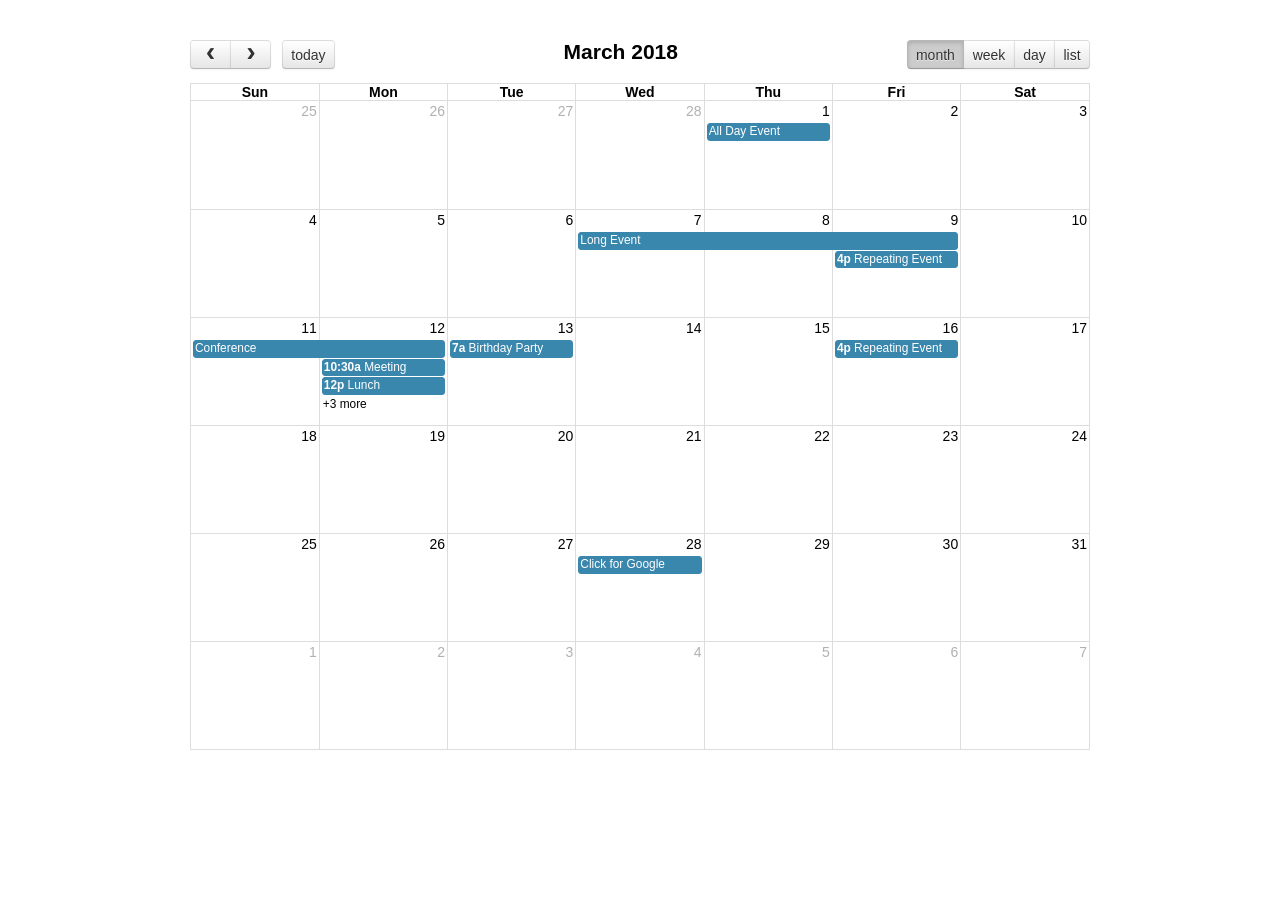
<file: PHPTutorial/fullcalendar-3.9.0/demos/agenda-views.html>
<!DOCTYPE html>
<html>
<head>
<meta charset='utf-8' />
<link href='../fullcalendar.min.css' rel='stylesheet' />
<link href='../fullcalendar.print.min.css' rel='stylesheet' media='print' />
<script src='../lib/moment.min.js'></script>
<script src='../lib/jquery.min.js'></script>
<script src='../fullcalendar.min.js'></script>
<script>

  $(document).ready(function() {

    $('#calendar').fullCalendar({
      header: {
        left: 'prev,next today',
        center: 'title',
        right: 'month,agendaWeek,agendaDay,listWeek'
      },
      defaultDate: '2018-03-12',
      navLinks: true, // can click day/week names to navigate views
      editable: true,
      eventLimit: true, // allow "more" link when too many events
      events: [
        {
          title: 'All Day Event',
          start: '2018-03-01',
        },
        {
          title: 'Long Event',
          start: '2018-03-07',
          end: '2018-03-10'
        },
        {
          id: 999,
          title: 'Repeating Event',
          start: '2018-03-09T16:00:00'
        },
        {
          id: 999,
          title: 'Repeating Event',
          start: '2018-03-16T16:00:00'
        },
        {
          title: 'Conference',
          start: '2018-03-11',
          end: '2018-03-13'
        },
        {
          title: 'Meeting',
          start: '2018-03-12T10:30:00',
          end: '2018-03-12T12:30:00'
        },
        {
          title: 'Lunch',
          start: '2018-03-12T12:00:00'
        },
        {
          title: 'Meeting',
          start: '2018-03-12T14:30:00'
        },
        {
          title: 'Happy Hour',
          start: '2018-03-12T17:30:00'
        },
        {
          title: 'Dinner',
          start: '2018-03-12T20:00:00'
        },
        {
          title: 'Birthday Party',
          start: '2018-03-13T07:00:00'
        },
        {
          title: 'Click for Google',
          url: 'http://google.com/',
          start: '2018-03-28'
        }
      ]
    });

  });

</script>
<style>

  body {
    margin: 40px 10px;
    padding: 0;
    font-family: "Lucida Grande",Helvetica,Arial,Verdana,sans-serif;
    font-size: 14px;
  }

  #calendar {
    max-width: 900px;
    margin: 0 auto;
  }

</style>
</head>
<body>

  <div id='calendar'></div>

</body>
</html>
</file>
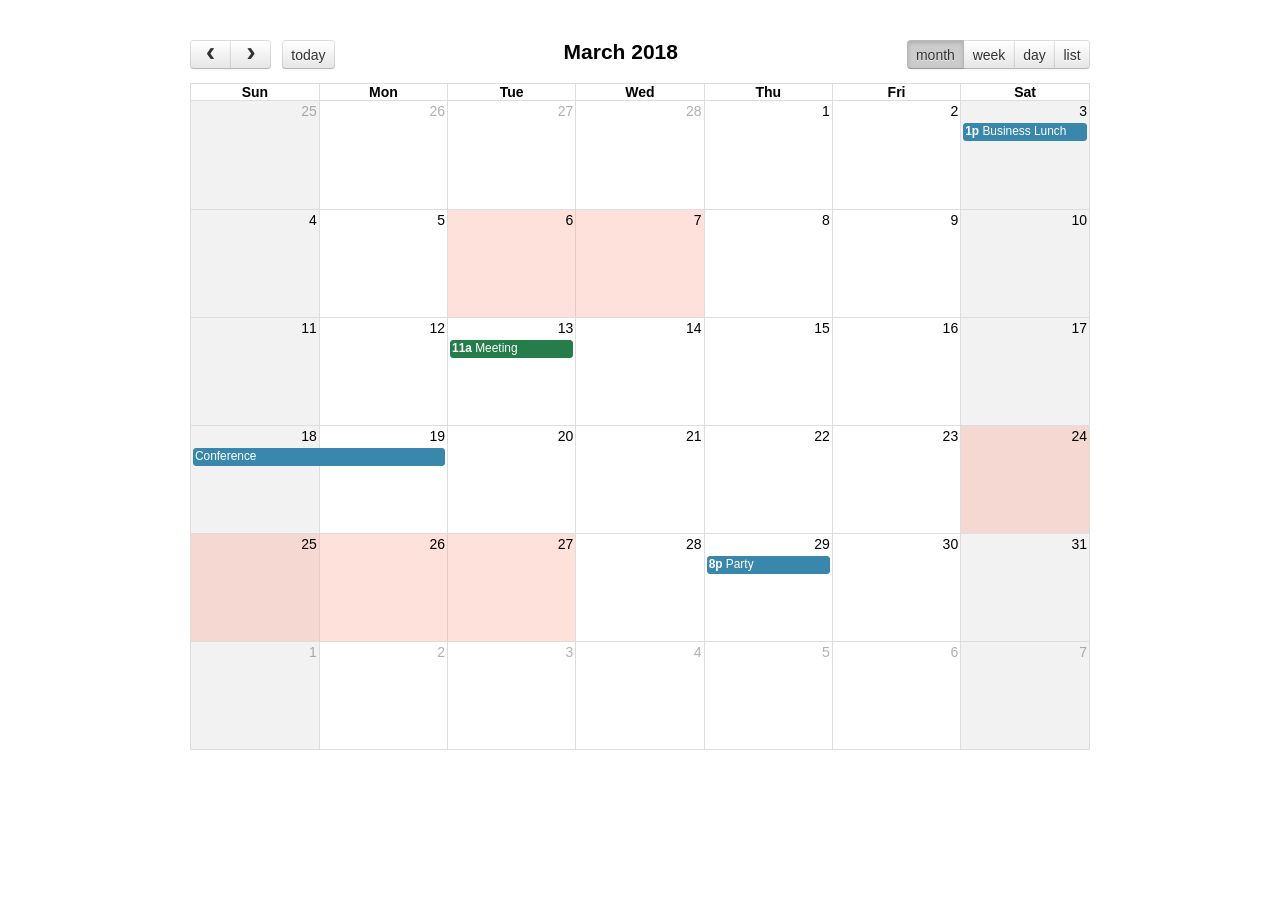
<file: PHPTutorial/fullcalendar-3.9.0/demos/background-events.html>
<!DOCTYPE html>
<html>
<head>
<meta charset='utf-8' />
<link href='../fullcalendar.min.css' rel='stylesheet' />
<link href='../fullcalendar.print.min.css' rel='stylesheet' media='print' />
<script src='../lib/moment.min.js'></script>
<script src='../lib/jquery.min.js'></script>
<script src='../fullcalendar.min.js'></script>
<script>

  $(document).ready(function() {

    $('#calendar').fullCalendar({
      header: {
        left: 'prev,next today',
        center: 'title',
        right: 'month,agendaWeek,agendaDay,listMonth'
      },
      defaultDate: '2018-03-12',
      navLinks: true, // can click day/week names to navigate views
      businessHours: true, // display business hours
      editable: true,
      events: [
        {
          title: 'Business Lunch',
          start: '2018-03-03T13:00:00',
          constraint: 'businessHours'
        },
        {
          title: 'Meeting',
          start: '2018-03-13T11:00:00',
          constraint: 'availableForMeeting', // defined below
          color: '#257e4a'
        },
        {
          title: 'Conference',
          start: '2018-03-18',
          end: '2018-03-20'
        },
        {
          title: 'Party',
          start: '2018-03-29T20:00:00'
        },

        // areas where "Meeting" must be dropped
        {
          id: 'availableForMeeting',
          start: '2018-03-11T10:00:00',
          end: '2018-03-11T16:00:00',
          rendering: 'background'
        },
        {
          id: 'availableForMeeting',
          start: '2018-03-13T10:00:00',
          end: '2018-03-13T16:00:00',
          rendering: 'background'
        },

        // red areas where no events can be dropped
        {
          start: '2018-03-24',
          end: '2018-03-28',
          overlap: false,
          rendering: 'background',
          color: '#ff9f89'
        },
        {
          start: '2018-03-06',
          end: '2018-03-08',
          overlap: false,
          rendering: 'background',
          color: '#ff9f89'
        }
      ]
    });

  });

</script>
<style>

  body {
    margin: 40px 10px;
    padding: 0;
    font-family: "Lucida Grande",Helvetica,Arial,Verdana,sans-serif;
    font-size: 14px;
  }

  #calendar {
    max-width: 900px;
    margin: 0 auto;
  }

</style>
</head>
<body>

  <div id='calendar'></div>

</body>
</html>
</file>
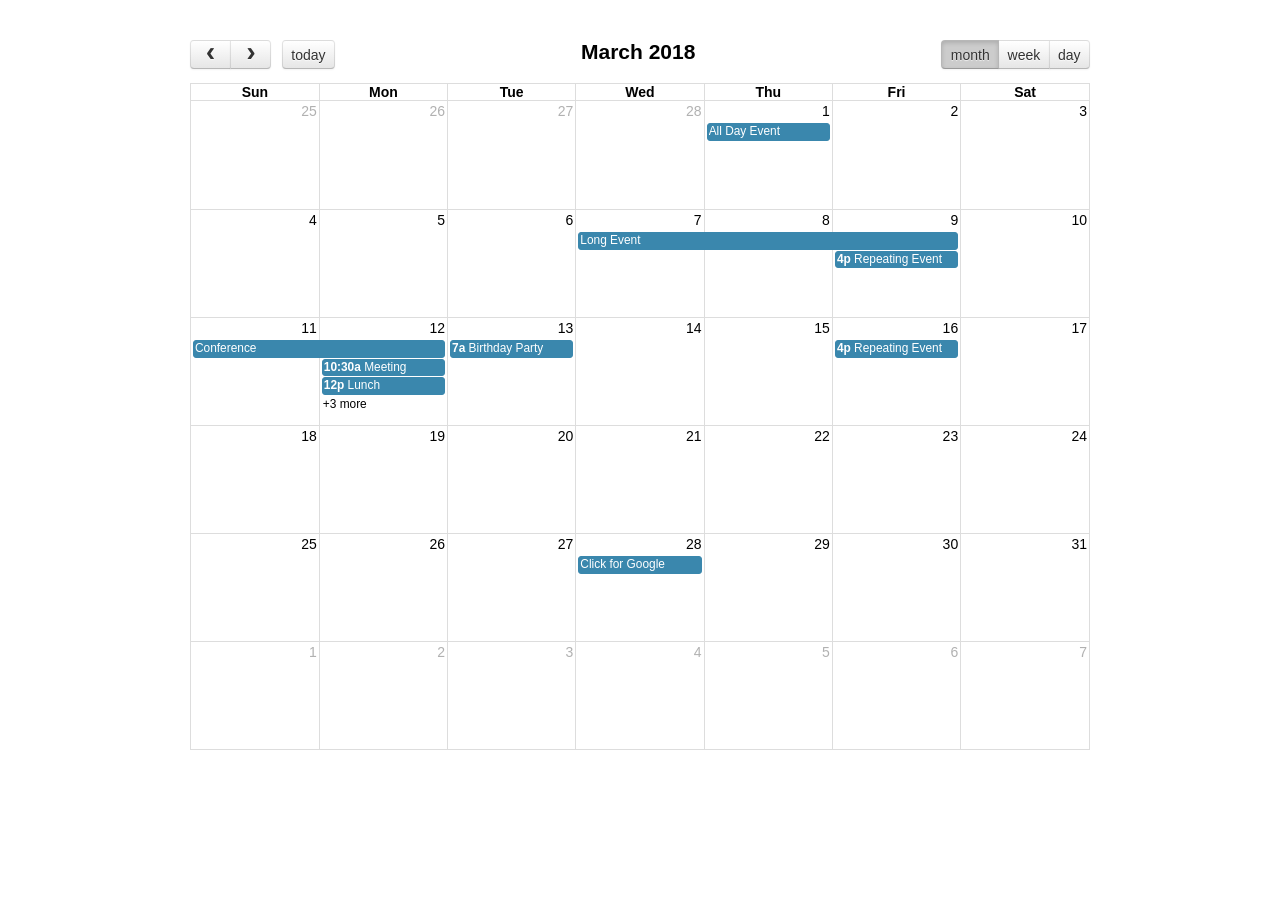
<file: PHPTutorial/fullcalendar-3.9.0/demos/basic-views.html>
<!DOCTYPE html>
<html>
<head>
<meta charset='utf-8' />
<link href='../fullcalendar.min.css' rel='stylesheet' />
<link href='../fullcalendar.print.min.css' rel='stylesheet' media='print' />
<script src='../lib/moment.min.js'></script>
<script src='../lib/jquery.min.js'></script>
<script src='../fullcalendar.min.js'></script>
<script>

  $(document).ready(function() {

    $('#calendar').fullCalendar({
      header: {
        left: 'prev,next today',
        center: 'title',
        right: 'month,basicWeek,basicDay'
      },
      defaultDate: '2018-03-12',
      navLinks: true, // can click day/week names to navigate views
      editable: true,
      eventLimit: true, // allow "more" link when too many events
      events: [
        {
          title: 'All Day Event',
          start: '2018-03-01'
        },
        {
          title: 'Long Event',
          start: '2018-03-07',
          end: '2018-03-10'
        },
        {
          id: 999,
          title: 'Repeating Event',
          start: '2018-03-09T16:00:00'
        },
        {
          id: 999,
          title: 'Repeating Event',
          start: '2018-03-16T16:00:00'
        },
        {
          title: 'Conference',
          start: '2018-03-11',
          end: '2018-03-13'
        },
        {
          title: 'Meeting',
          start: '2018-03-12T10:30:00',
          end: '2018-03-12T12:30:00'
        },
        {
          title: 'Lunch',
          start: '2018-03-12T12:00:00'
        },
        {
          title: 'Meeting',
          start: '2018-03-12T14:30:00'
        },
        {
          title: 'Happy Hour',
          start: '2018-03-12T17:30:00'
        },
        {
          title: 'Dinner',
          start: '2018-03-12T20:00:00'
        },
        {
          title: 'Birthday Party',
          start: '2018-03-13T07:00:00'
        },
        {
          title: 'Click for Google',
          url: 'http://google.com/',
          start: '2018-03-28'
        }
      ]
    });

  });

</script>
<style>

  body {
    margin: 40px 10px;
    padding: 0;
    font-family: "Lucida Grande",Helvetica,Arial,Verdana,sans-serif;
    font-size: 14px;
  }

  #calendar {
    max-width: 900px;
    margin: 0 auto;
  }

</style>
</head>
<body>

  <div id='calendar'></div>

</body>
</html>
</file>
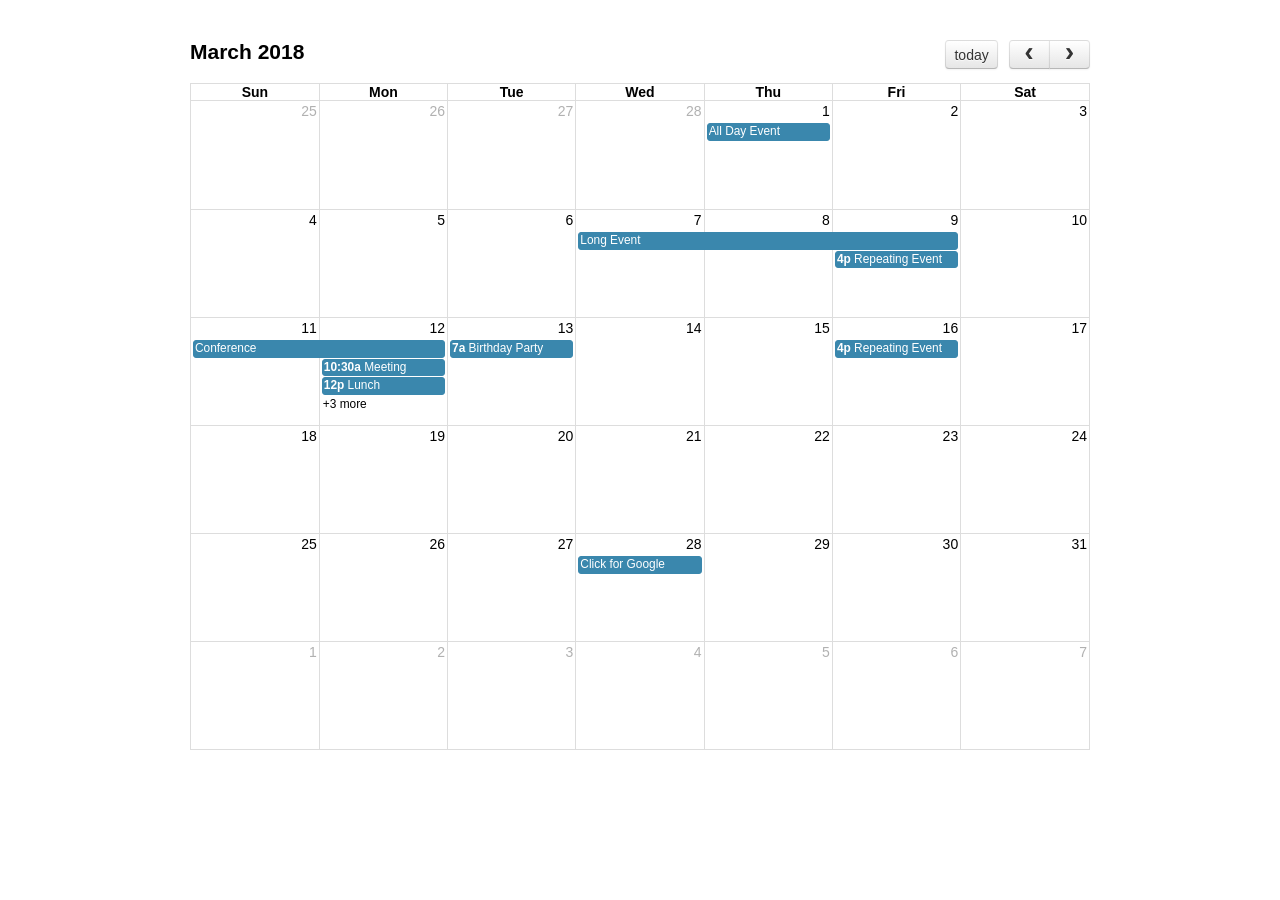
<file: PHPTutorial/fullcalendar-3.9.0/demos/default.html>
<!DOCTYPE html>
<html>
<head>
<meta charset='utf-8' />
<link href='../fullcalendar.min.css' rel='stylesheet' />
<link href='../fullcalendar.print.min.css' rel='stylesheet' media='print' />
<script src='../lib/moment.min.js'></script>
<script src='../lib/jquery.min.js'></script>
<script src='../fullcalendar.min.js'></script>
<script>

  $(document).ready(function() {

    $('#calendar').fullCalendar({
      defaultDate: '2018-03-12',
      editable: true,
      eventLimit: true, // allow "more" link when too many events
      events: [
        {
          title: 'All Day Event',
          start: '2018-03-01'
        },
        {
          title: 'Long Event',
          start: '2018-03-07',
          end: '2018-03-10'
        },
        {
          id: 999,
          title: 'Repeating Event',
          start: '2018-03-09T16:00:00'
        },
        {
          id: 999,
          title: 'Repeating Event',
          start: '2018-03-16T16:00:00'
        },
        {
          title: 'Conference',
          start: '2018-03-11',
          end: '2018-03-13'
        },
        {
          title: 'Meeting',
          start: '2018-03-12T10:30:00',
          end: '2018-03-12T12:30:00'
        },
        {
          title: 'Lunch',
          start: '2018-03-12T12:00:00'
        },
        {
          title: 'Meeting',
          start: '2018-03-12T14:30:00'
        },
        {
          title: 'Happy Hour',
          start: '2018-03-12T17:30:00'
        },
        {
          title: 'Dinner',
          start: '2018-03-12T20:00:00'
        },
        {
          title: 'Birthday Party',
          start: '2018-03-13T07:00:00'
        },
        {
          title: 'Click for Google',
          url: 'http://google.com/',
          start: '2018-03-28'
        }
      ]
    });

  });

</script>
<style>

  body {
    margin: 40px 10px;
    padding: 0;
    font-family: "Lucida Grande",Helvetica,Arial,Verdana,sans-serif;
    font-size: 14px;
  }

  #calendar {
    max-width: 900px;
    margin: 0 auto;
  }

</style>
</head>
<body>

  <div id='calendar'></div>

</body>
</html>
</file>
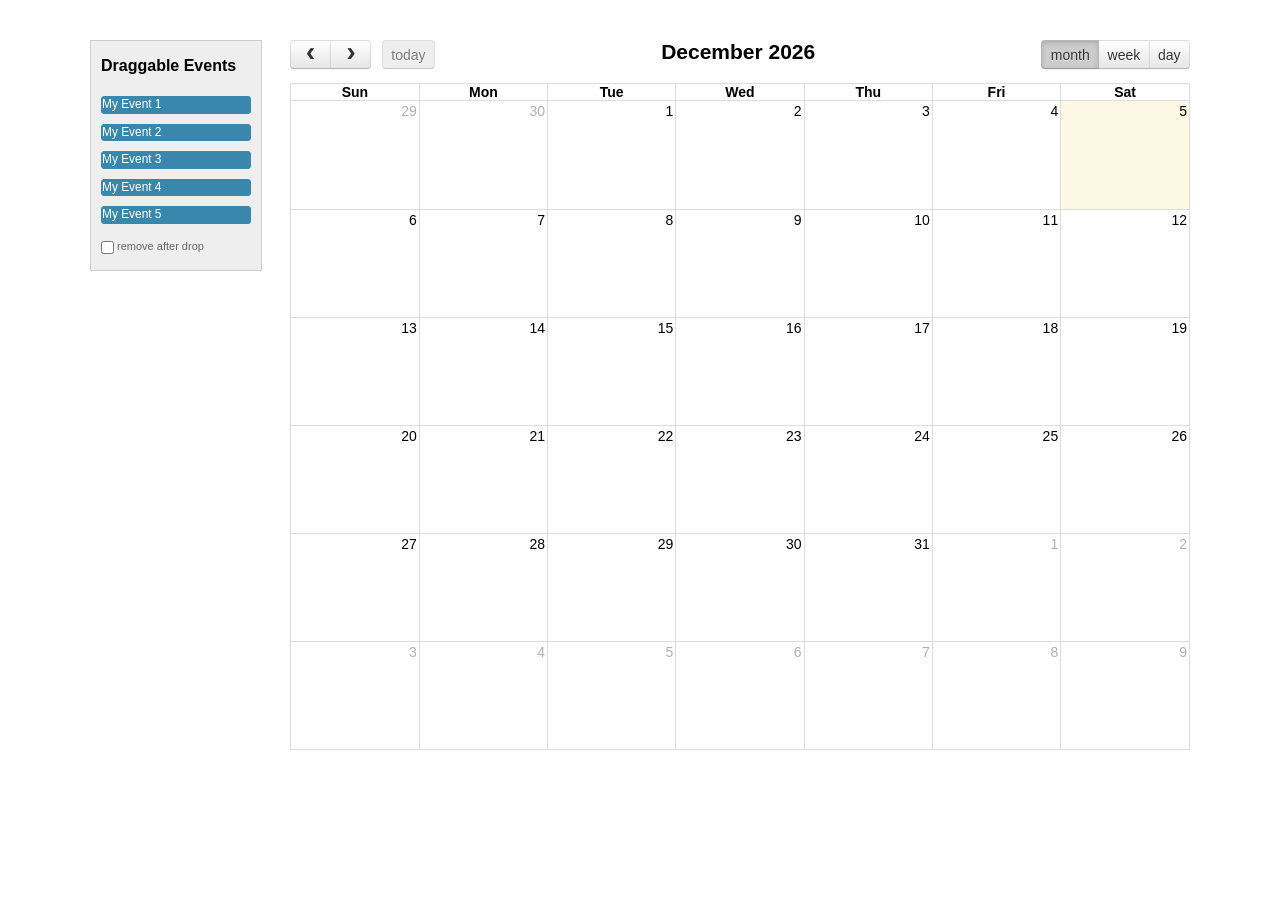
<file: PHPTutorial/fullcalendar-3.9.0/demos/external-dragging.html>
<!DOCTYPE html>
<html>
<head>
<meta charset='utf-8' />
<link href='../fullcalendar.min.css' rel='stylesheet' />
<link href='../fullcalendar.print.min.css' rel='stylesheet' media='print' />
<script src='../lib/moment.min.js'></script>
<script src='../lib/jquery.min.js'></script>
<script src='../lib/jquery-ui.min.js'></script>
<script src='../fullcalendar.min.js'></script>
<script>

  $(document).ready(function() {


    /* initialize the external events
    -----------------------------------------------------------------*/

    $('#external-events .fc-event').each(function() {

      // store data so the calendar knows to render an event upon drop
      $(this).data('event', {
        title: $.trim($(this).text()), // use the element's text as the event title
        stick: true // maintain when user navigates (see docs on the renderEvent method)
      });

      // make the event draggable using jQuery UI
      $(this).draggable({
        zIndex: 999,
        revert: true,      // will cause the event to go back to its
        revertDuration: 0  //  original position after the drag
      });

    });


    /* initialize the calendar
    -----------------------------------------------------------------*/

    $('#calendar').fullCalendar({
      header: {
        left: 'prev,next today',
        center: 'title',
        right: 'month,agendaWeek,agendaDay'
      },
      editable: true,
      droppable: true, // this allows things to be dropped onto the calendar
      drop: function() {
        // is the "remove after drop" checkbox checked?
        if ($('#drop-remove').is(':checked')) {
          // if so, remove the element from the "Draggable Events" list
          $(this).remove();
        }
      }
    });


  });

</script>
<style>

  body {
    margin-top: 40px;
    text-align: center;
    font-size: 14px;
    font-family: "Lucida Grande",Helvetica,Arial,Verdana,sans-serif;
  }

  #wrap {
    width: 1100px;
    margin: 0 auto;
  }

  #external-events {
    float: left;
    width: 150px;
    padding: 0 10px;
    border: 1px solid #ccc;
    background: #eee;
    text-align: left;
  }

  #external-events h4 {
    font-size: 16px;
    margin-top: 0;
    padding-top: 1em;
  }

  #external-events .fc-event {
    margin: 10px 0;
    cursor: pointer;
  }

  #external-events p {
    margin: 1.5em 0;
    font-size: 11px;
    color: #666;
  }

  #external-events p input {
    margin: 0;
    vertical-align: middle;
  }

  #calendar {
    float: right;
    width: 900px;
  }

</style>
</head>
<body>
  <div id='wrap'>

    <div id='external-events'>
      <h4>Draggable Events</h4>
      <div class='fc-event'>My Event 1</div>
      <div class='fc-event'>My Event 2</div>
      <div class='fc-event'>My Event 3</div>
      <div class='fc-event'>My Event 4</div>
      <div class='fc-event'>My Event 5</div>
      <p>
        <input type='checkbox' id='drop-remove' />
        <label for='drop-remove'>remove after drop</label>
      </p>
    </div>

    <div id='calendar'></div>

    <div style='clear:both'></div>

  </div>
</body>
</html>
</file>
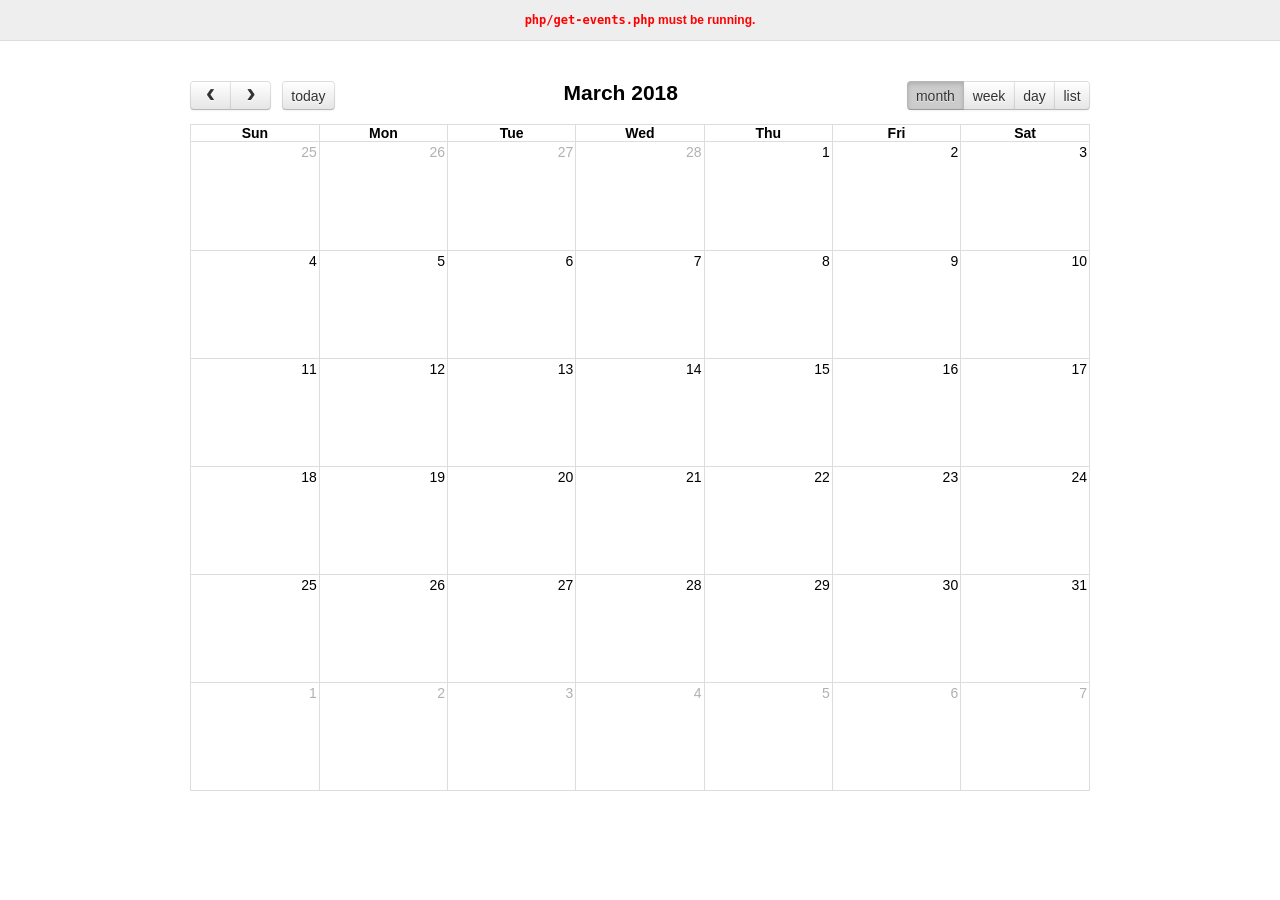
<file: PHPTutorial/fullcalendar-3.9.0/demos/json.html>
<!DOCTYPE html>
<html>
<head>
<meta charset='utf-8' />
<link href='../fullcalendar.min.css' rel='stylesheet' />
<link href='../fullcalendar.print.min.css' rel='stylesheet' media='print' />
<script src='../lib/moment.min.js'></script>
<script src='../lib/jquery.min.js'></script>
<script src='../fullcalendar.min.js'></script>
<script>

  $(document).ready(function() {

    $('#calendar').fullCalendar({
      header: {
        left: 'prev,next today',
        center: 'title',
        right: 'month,agendaWeek,agendaDay,listWeek'
      },
      defaultDate: '2018-03-12',
      editable: true,
      navLinks: true, // can click day/week names to navigate views
      eventLimit: true, // allow "more" link when too many events
      events: {
        url: 'php/get-events.php',
        error: function() {
          $('#script-warning').show();
        }
      },
      loading: function(bool) {
        $('#loading').toggle(bool);
      }
    });

  });

</script>
<style>

  body {
    margin: 0;
    padding: 0;
    font-family: "Lucida Grande",Helvetica,Arial,Verdana,sans-serif;
    font-size: 14px;
  }

  #script-warning {
    display: none;
    background: #eee;
    border-bottom: 1px solid #ddd;
    padding: 0 10px;
    line-height: 40px;
    text-align: center;
    font-weight: bold;
    font-size: 12px;
    color: red;
  }

  #loading {
    display: none;
    position: absolute;
    top: 10px;
    right: 10px;
  }

  #calendar {
    max-width: 900px;
    margin: 40px auto;
    padding: 0 10px;
  }

</style>
</head>
<body>

  <div id='script-warning'>
    <code>php/get-events.php</code> must be running.
  </div>

  <div id='loading'>loading...</div>

  <div id='calendar'></div>

</body>
</html>
</file>
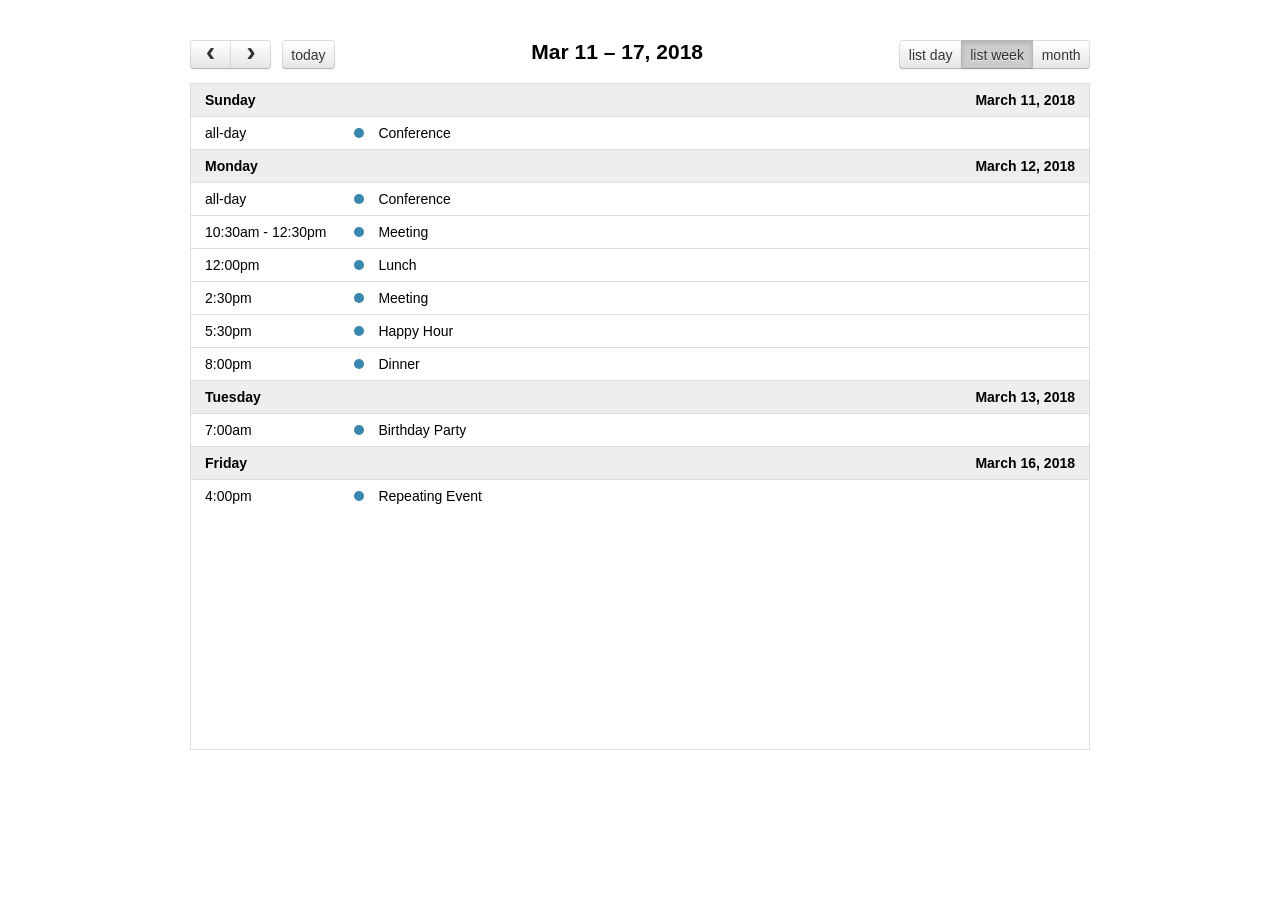
<file: PHPTutorial/fullcalendar-3.9.0/demos/list-views.html>
<!DOCTYPE html>
<html>
<head>
<meta charset='utf-8' />
<link href='../fullcalendar.min.css' rel='stylesheet' />
<link href='../fullcalendar.print.min.css' rel='stylesheet' media='print' />
<script src='../lib/moment.min.js'></script>
<script src='../lib/jquery.min.js'></script>
<script src='../fullcalendar.min.js'></script>
<script>

  $(document).ready(function() {

    $('#calendar').fullCalendar({
      header: {
        left: 'prev,next today',
        center: 'title',
        right: 'listDay,listWeek,month'
      },

      // customize the button names,
      // otherwise they'd all just say "list"
      views: {
        listDay: { buttonText: 'list day' },
        listWeek: { buttonText: 'list week' }
      },

      defaultView: 'listWeek',
      defaultDate: '2018-03-12',
      navLinks: true, // can click day/week names to navigate views
      editable: true,
      eventLimit: true, // allow "more" link when too many events
      events: [
        {
          title: 'All Day Event',
          start: '2018-03-01'
        },
        {
          title: 'Long Event',
          start: '2018-03-07',
          end: '2018-03-10'
        },
        {
          id: 999,
          title: 'Repeating Event',
          start: '2018-03-09T16:00:00'
        },
        {
          id: 999,
          title: 'Repeating Event',
          start: '2018-03-16T16:00:00'
        },
        {
          title: 'Conference',
          start: '2018-03-11',
          end: '2018-03-13'
        },
        {
          title: 'Meeting',
          start: '2018-03-12T10:30:00',
          end: '2018-03-12T12:30:00'
        },
        {
          title: 'Lunch',
          start: '2018-03-12T12:00:00'
        },
        {
          title: 'Meeting',
          start: '2018-03-12T14:30:00'
        },
        {
          title: 'Happy Hour',
          start: '2018-03-12T17:30:00'
        },
        {
          title: 'Dinner',
          start: '2018-03-12T20:00:00'
        },
        {
          title: 'Birthday Party',
          start: '2018-03-13T07:00:00'
        },
        {
          title: 'Click for Google',
          url: 'http://google.com/',
          start: '2018-03-28'
        }
      ]
    });

  });

</script>
<style>

  body {
    margin: 40px 10px;
    padding: 0;
    font-family: "Lucida Grande",Helvetica,Arial,Verdana,sans-serif;
    font-size: 14px;
  }

  #calendar {
    max-width: 900px;
    margin: 0 auto;
  }

</style>
</head>
<body>

  <div id='calendar'></div>

</body>
</html>
</file>
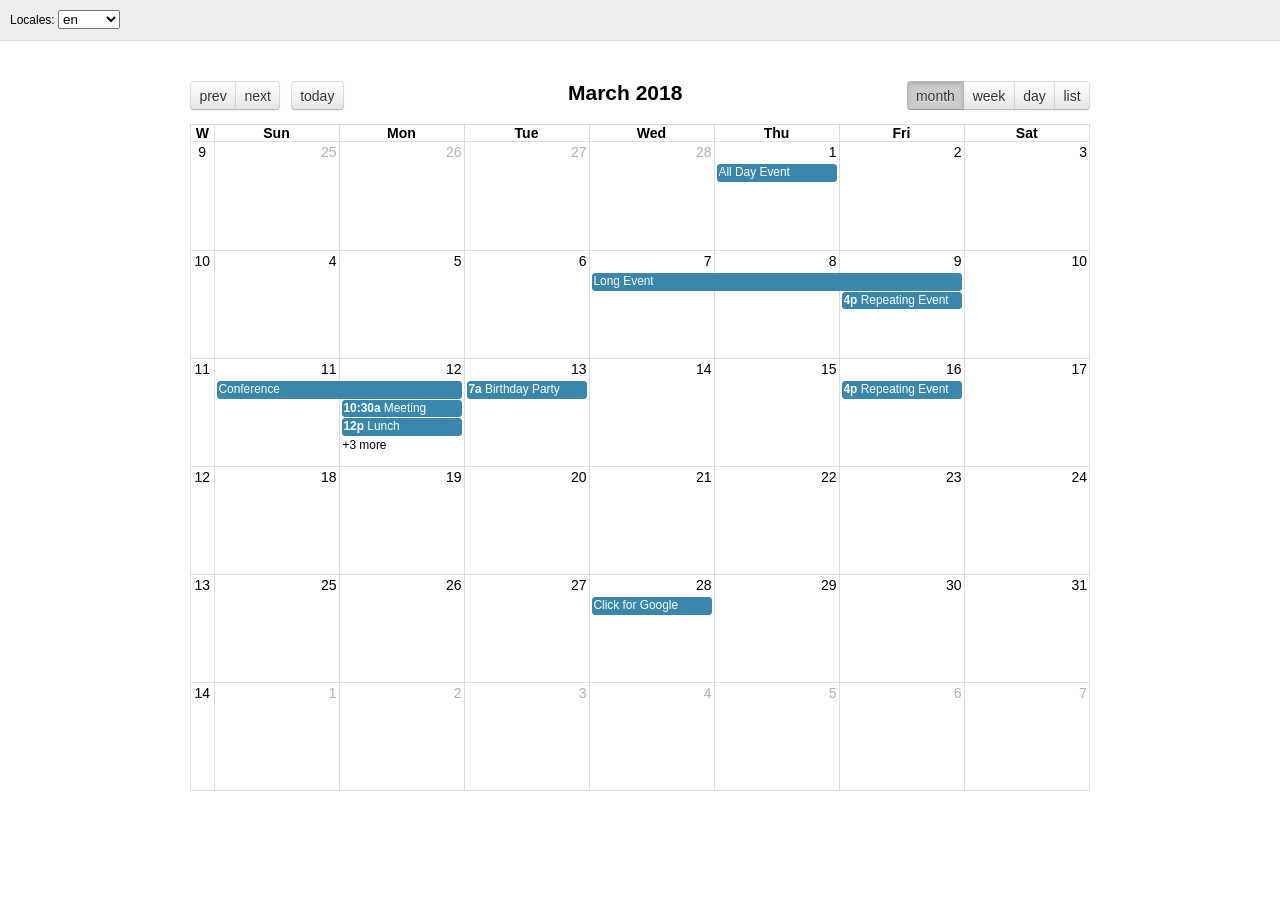
<file: PHPTutorial/fullcalendar-3.9.0/demos/locales.html>
<!DOCTYPE html>
<html>
<head>
<meta charset='utf-8' />
<link href='../fullcalendar.min.css' rel='stylesheet' />
<link href='../fullcalendar.print.min.css' rel='stylesheet' media='print' />
<script src='../lib/moment.min.js'></script>
<script src='../lib/jquery.min.js'></script>
<script src='../fullcalendar.min.js'></script>
<script src='../locale-all.js'></script>
<script>

  $(document).ready(function() {
    var initialLocaleCode = 'en';

    $('#calendar').fullCalendar({
      header: {
        left: 'prev,next today',
        center: 'title',
        right: 'month,agendaWeek,agendaDay,listMonth'
      },
      defaultDate: '2018-03-12',
      locale: initialLocaleCode,
      buttonIcons: false, // show the prev/next text
      weekNumbers: true,
      navLinks: true, // can click day/week names to navigate views
      editable: true,
      eventLimit: true, // allow "more" link when too many events
      events: [
        {
          title: 'All Day Event',
          start: '2018-03-01'
        },
        {
          title: 'Long Event',
          start: '2018-03-07',
          end: '2018-03-10'
        },
        {
          id: 999,
          title: 'Repeating Event',
          start: '2018-03-09T16:00:00'
        },
        {
          id: 999,
          title: 'Repeating Event',
          start: '2018-03-16T16:00:00'
        },
        {
          title: 'Conference',
          start: '2018-03-11',
          end: '2018-03-13'
        },
        {
          title: 'Meeting',
          start: '2018-03-12T10:30:00',
          end: '2018-03-12T12:30:00'
        },
        {
          title: 'Lunch',
          start: '2018-03-12T12:00:00'
        },
        {
          title: 'Meeting',
          start: '2018-03-12T14:30:00'
        },
        {
          title: 'Happy Hour',
          start: '2018-03-12T17:30:00'
        },
        {
          title: 'Dinner',
          start: '2018-03-12T20:00:00'
        },
        {
          title: 'Birthday Party',
          start: '2018-03-13T07:00:00'
        },
        {
          title: 'Click for Google',
          url: 'http://google.com/',
          start: '2018-03-28'
        }
      ]
    });

    // build the locale selector's options
    $.each($.fullCalendar.locales, function(localeCode) {
      $('#locale-selector').append(
        $('<option/>')
          .attr('value', localeCode)
          .prop('selected', localeCode == initialLocaleCode)
          .text(localeCode)
      );
    });

    // when the selected option changes, dynamically change the calendar option
    $('#locale-selector').on('change', function() {
      if (this.value) {
        $('#calendar').fullCalendar('option', 'locale', this.value);
      }
    });
  });

</script>
<style>

  body {
    margin: 0;
    padding: 0;
    font-family: "Lucida Grande",Helvetica,Arial,Verdana,sans-serif;
    font-size: 14px;
  }

  #top {
    background: #eee;
    border-bottom: 1px solid #ddd;
    padding: 0 10px;
    line-height: 40px;
    font-size: 12px;
  }

  #calendar {
    max-width: 900px;
    margin: 40px auto;
    padding: 0 10px;
  }

</style>
</head>
<body>

  <div id='top'>

    Locales:
    <select id='locale-selector'></select>

  </div>

  <div id='calendar'></div>

</body>
</html>
</file>
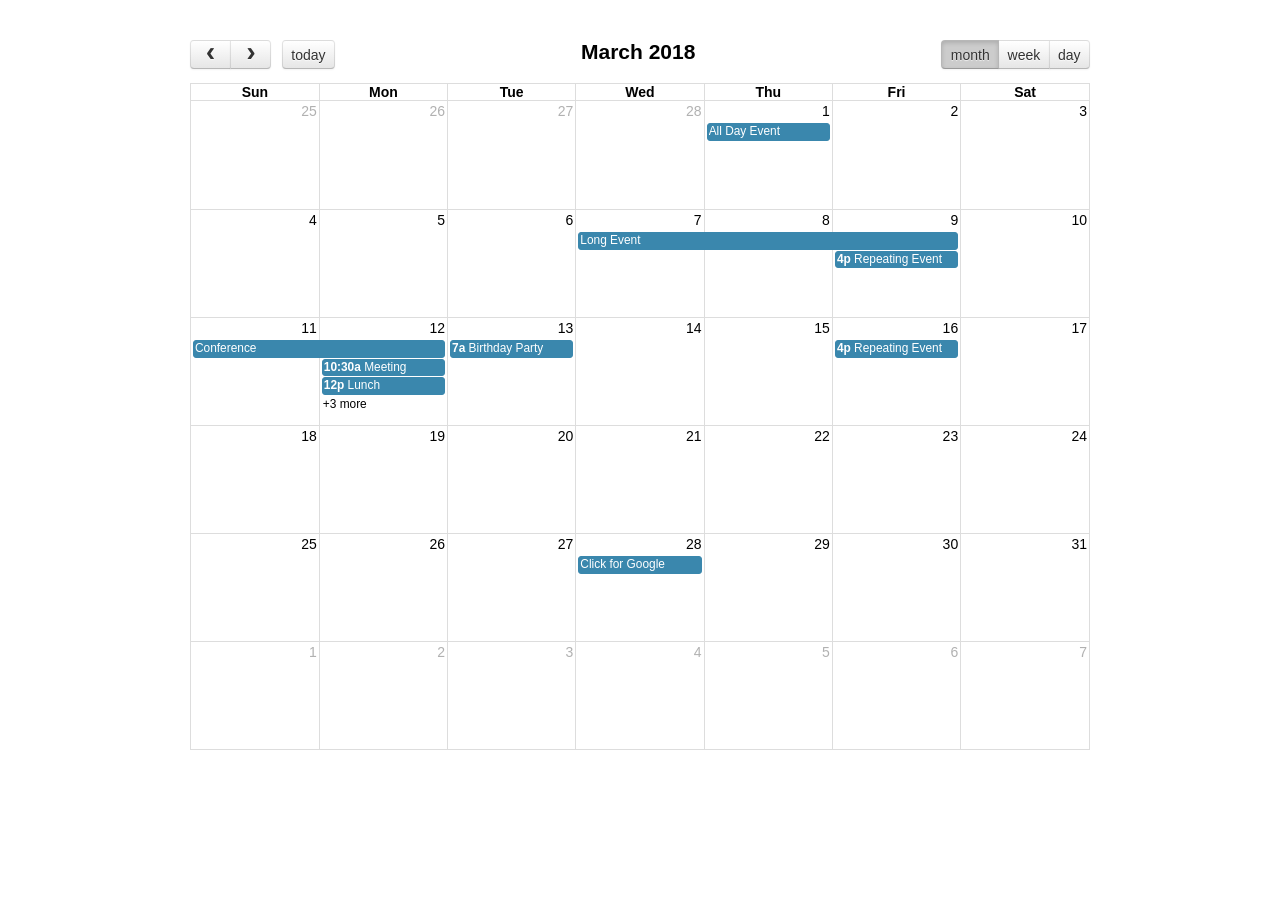
<file: PHPTutorial/fullcalendar-3.9.0/demos/selectable.html>
<!DOCTYPE html>
<html>
<head>
<meta charset='utf-8' />
<link href='../fullcalendar.min.css' rel='stylesheet' />
<link href='../fullcalendar.print.min.css' rel='stylesheet' media='print' />
<script src='../lib/moment.min.js'></script>
<script src='../lib/jquery.min.js'></script>
<script src='../fullcalendar.min.js'></script>
<script>

  $(document).ready(function() {

    $('#calendar').fullCalendar({
      header: {
        left: 'prev,next today',
        center: 'title',
        right: 'month,agendaWeek,agendaDay'
      },
      defaultDate: '2018-03-12',
      navLinks: true, // can click day/week names to navigate views
      selectable: true,
      selectHelper: true,
      select: function(start, end) {
        var title = prompt('Event Title:');
        var eventData;
        if (title) {
          eventData = {
            title: title,
            start: start,
            end: end
          };
          $('#calendar').fullCalendar('renderEvent', eventData, true); // stick? = true
        }
        $('#calendar').fullCalendar('unselect');
      },
      editable: true,
      eventLimit: true, // allow "more" link when too many events
      events: [
        {
          title: 'All Day Event',
          start: '2018-03-01'
        },
        {
          title: 'Long Event',
          start: '2018-03-07',
          end: '2018-03-10'
        },
        {
          id: 999,
          title: 'Repeating Event',
          start: '2018-03-09T16:00:00'
        },
        {
          id: 999,
          title: 'Repeating Event',
          start: '2018-03-16T16:00:00'
        },
        {
          title: 'Conference',
          start: '2018-03-11',
          end: '2018-03-13'
        },
        {
          title: 'Meeting',
          start: '2018-03-12T10:30:00',
          end: '2018-03-12T12:30:00'
        },
        {
          title: 'Lunch',
          start: '2018-03-12T12:00:00'
        },
        {
          title: 'Meeting',
          start: '2018-03-12T14:30:00'
        },
        {
          title: 'Happy Hour',
          start: '2018-03-12T17:30:00'
        },
        {
          title: 'Dinner',
          start: '2018-03-12T20:00:00'
        },
        {
          title: 'Birthday Party',
          start: '2018-03-13T07:00:00'
        },
        {
          title: 'Click for Google',
          url: 'http://google.com/',
          start: '2018-03-28'
        }
      ]
    });

  });

</script>
<style>

  body {
    margin: 40px 10px;
    padding: 0;
    font-family: "Lucida Grande",Helvetica,Arial,Verdana,sans-serif;
    font-size: 14px;
  }

  #calendar {
    max-width: 900px;
    margin: 0 auto;
  }

</style>
</head>
<body>

  <div id='calendar'></div>

</body>
</html>
</file>
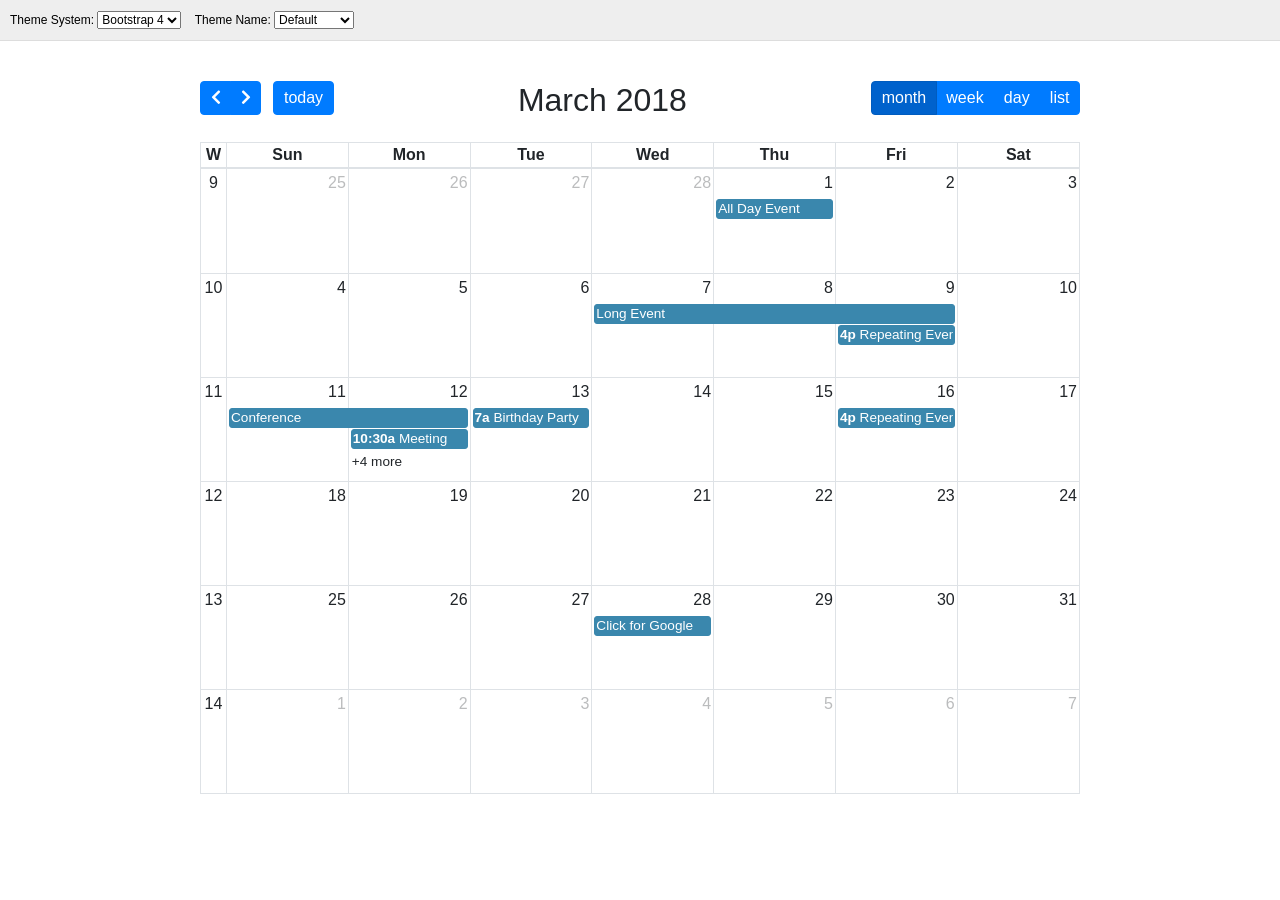
<file: PHPTutorial/fullcalendar-3.9.0/demos/themes.html>
<!DOCTYPE html>
<html>
<head>
<meta charset='utf-8' />
<link href='https://use.fontawesome.com/releases/v5.0.6/css/all.css' rel='stylesheet'>
<link href='../fullcalendar.min.css' rel='stylesheet' />
<link href='../fullcalendar.print.min.css' rel='stylesheet' media='print' />
<script src='../lib/moment.min.js'></script>
<script src='../lib/jquery.min.js'></script>
<script src='../fullcalendar.min.js'></script>
<script src='js/theme-chooser.js'></script>
<script>

  $(document).ready(function() {

    initThemeChooser({

      init: function(themeSystem) {
        $('#calendar').fullCalendar({
          themeSystem: themeSystem,
          header: {
            left: 'prev,next today',
            center: 'title',
            right: 'month,agendaWeek,agendaDay,listMonth'
          },
          defaultDate: '2018-03-12',
          weekNumbers: true,
          navLinks: true, // can click day/week names to navigate views
          editable: true,
          eventLimit: true, // allow "more" link when too many events
          events: [
            {
              title: 'All Day Event',
              start: '2018-03-01'
            },
            {
              title: 'Long Event',
              start: '2018-03-07',
              end: '2018-03-10'
            },
            {
              id: 999,
              title: 'Repeating Event',
              start: '2018-03-09T16:00:00'
            },
            {
              id: 999,
              title: 'Repeating Event',
              start: '2018-03-16T16:00:00'
            },
            {
              title: 'Conference',
              start: '2018-03-11',
              end: '2018-03-13'
            },
            {
              title: 'Meeting',
              start: '2018-03-12T10:30:00',
              end: '2018-03-12T12:30:00'
            },
            {
              title: 'Lunch',
              start: '2018-03-12T12:00:00'
            },
            {
              title: 'Meeting',
              start: '2018-03-12T14:30:00'
            },
            {
              title: 'Happy Hour',
              start: '2018-03-12T17:30:00'
            },
            {
              title: 'Dinner',
              start: '2018-03-12T20:00:00'
            },
            {
              title: 'Birthday Party',
              start: '2018-03-13T07:00:00'
            },
            {
              title: 'Click for Google',
              url: 'http://google.com/',
              start: '2018-03-28'
            }
          ]
        });
      },

      change: function(themeSystem) {
        $('#calendar').fullCalendar('option', 'themeSystem', themeSystem);
      }

    });

  });

</script>
<style>

  body {
    margin: 0;
    padding: 0;
    font-size: 14px;
  }

  #top,
  #calendar.fc-unthemed {
    font-family: "Lucida Grande",Helvetica,Arial,Verdana,sans-serif;
  }

  #top {
    background: #eee;
    border-bottom: 1px solid #ddd;
    padding: 0 10px;
    line-height: 40px;
    font-size: 12px;
    color: #000;
  }

  #top .selector {
    display: inline-block;
    margin-right: 10px;
  }

  #top select {
    font: inherit; /* mock what Boostrap does, don't compete  */
  }

  .left { float: left }
  .right { float: right }
  .clear { clear: both }

  #calendar {
    max-width: 900px;
    margin: 40px auto;
    padding: 0 10px;
  }

</style>
</head>
<body>

  <div id='top'>

    <div class='left'>

      <div id='theme-system-selector' class='selector'>
        Theme System:

        <select>
          <option value='bootstrap4' selected>Bootstrap 4</option>
          <option value='bootstrap3'>Bootstrap 3</option>
          <option value='jquery-ui'>jQuery UI</option>
          <option value='standard'>unthemed</option>
        </select>
      </div>

      <div data-theme-system="bootstrap3" class='selector' style='display:none'>
        Theme Name:

        <select>
          <option value='' selected>Default</option>
          <option value='cosmo'>Cosmo</option>
          <option value='cyborg'>Cyborg</option>
          <option value='darkly'>Darkly</option>
          <option value='flatly'>Flatly</option>
          <option value='journal'>Journal</option>
          <option value='lumen'>Lumen</option>
          <option value='paper'>Paper</option>
          <option value='readable'>Readable</option>
          <option value='sandstone'>Sandstone</option>
          <option value='simplex'>Simplex</option>
          <option value='slate'>Slate</option>
          <option value='solar'>Solar</option>
          <option value='spacelab'>Spacelab</option>
          <option value='superhero'>Superhero</option>
          <option value='united'>United</option>
          <option value='yeti'>Yeti</option>
        </select>
      </div>

      <div data-theme-system="bootstrap4" class='selector' style='display:none'>
        Theme Name:

        <select>
          <option value='' selected>Default</option>
          <option value='cerulean'>Cerulean</option>
          <option value='cosmo'>Cosmo</option>
          <option value='cyborg'>Cyborg</option>
          <option value='darkly'>Darkly</option>
          <option value='flatly'>Flatly</option>
          <option value='journal'>Journal</option>
          <option value='litera'>Litera</option>
          <option value='lumen'>Lumen</option>
          <option value='lux'>Lux</option>
          <option value='materia'>Materia</option>
          <option value='minty'>Minty</option>
          <option value='pulse'>Pulse</option>
          <option value='sandstone'>Sandstone</option>
          <option value='simplex'>Simplex</option>
          <option value='sketchy'>Sketchy</option>
          <option value='slate'>Slate</option>
          <option value='solar'>Solar</option>
          <option value='spacelab'>Spacelab</option>
          <option value='superhero'>Superhero</option>
          <option value='united'>United</option>
          <option value='yeti'>Yeti</option>
        </select>
      </div>

      <div data-theme-system="jquery-ui" class='selector' style='display:none'>
        Theme Name:

        <select>
          <option value='black-tie'>Black Tie</option>
          <option value='blitzer'>Blitzer</option>
          <option value='cupertino' selected>Cupertino</option>
          <option value='dark-hive'>Dark Hive</option>
          <option value='dot-luv'>Dot Luv</option>
          <option value='eggplant'>Eggplant</option>
          <option value='excite-bike'>Excite Bike</option>
          <option value='flick'>Flick</option>
          <option value='hot-sneaks'>Hot Sneaks</option>
          <option value='humanity'>Humanity</option>
          <option value='le-frog'>Le Frog</option>
          <option value='mint-choc'>Mint Choc</option>
          <option value='overcast'>Overcast</option>
          <option value='pepper-grinder'>Pepper Grinder</option>
          <option value='redmond'>Redmond</option>
          <option value='smoothness'>Smoothness</option>
          <option value='south-street'>South Street</option>
          <option value='start'>Start</option>
          <option value='sunny'>Sunny</option>
          <option value='swanky-purse'>Swanky Purse</option>
          <option value='trontastic'>Trontastic</option>
          <option value='ui-darkness'>UI Darkness</option>
          <option value='ui-lightness'>UI Lightness</option>
          <option value='vader'>Vader</option>
        </select>
      </div>

      <span id='loading' style='display:none'>loading theme...</span>

    </div>

    <div class='right'>
      <span class='credits' data-credit-id='bootstrap-standard' style='display:none'>
        <a href='https://getbootstrap.com/docs/3.3/' target='_blank'>Theme by Bootstrap</a>
      </span>
      <span class='credits' data-credit-id='bootstrap-custom' style='display:none'>
        <a href='https://bootswatch.com/' target='_blank'>Theme by Bootswatch</a>
      </span>
      <span class='credits' data-credit-id='jquery-ui' style='display:none'>
        <a href='http://jqueryui.com/themeroller/' target='_blank'>Theme by jQuery UI</a>
      </span>
    </div>

    <div class='clear'></div>
  </div>

  <div id='calendar'></div>

</body>
</html>
</file>
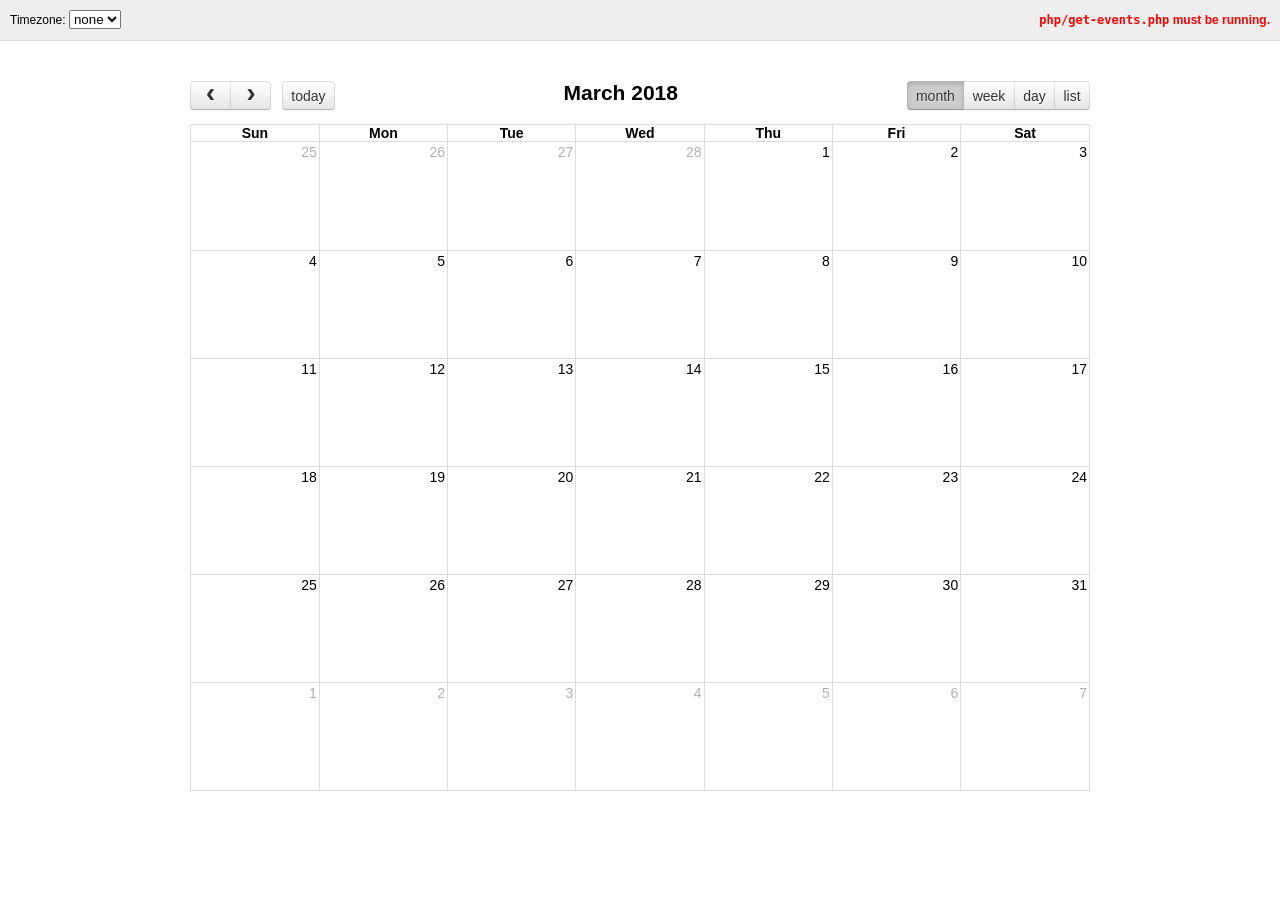
<file: PHPTutorial/fullcalendar-3.9.0/demos/timezones.html>
<!DOCTYPE html>
<html>
<head>
<meta charset='utf-8' />
<link href='../fullcalendar.min.css' rel='stylesheet' />
<link href='../fullcalendar.print.min.css' rel='stylesheet' media='print' />
<script src='../lib/moment.min.js'></script>
<script src='../lib/jquery.min.js'></script>
<script src='../fullcalendar.min.js'></script>
<script>

  $(document).ready(function() {

    $('#calendar').fullCalendar({
      header: {
        left: 'prev,next today',
        center: 'title',
        right: 'month,agendaWeek,agendaDay,listWeek'
      },
      defaultDate: '2018-03-12',
      navLinks: true, // can click day/week names to navigate views
      editable: true,
      selectable: true,
      eventLimit: true, // allow "more" link when too many events
      events: {
        url: 'php/get-events.php',
        error: function() {
          $('#script-warning').show();
        }
      },
      loading: function(bool) {
        $('#loading').toggle(bool);
      },
      eventRender: function(event, el) {
        // render the timezone offset below the event title
        if (event.start.hasZone()) {
          el.find('.fc-title').after(
            $('<div class="tzo"/>').text(event.start.format('Z'))
          );
        }
      },
      dayClick: function(date) {
        console.log('dayClick', date.format());
      },
      select: function(startDate, endDate) {
        console.log('select', startDate.format(), endDate.format());
      }
    });

    // load the list of available timezones, build the <select> options
    $.getJSON('php/get-timezones.php', function(timezones) {
      $.each(timezones, function(i, timezone) {
        if (timezone != 'UTC') { // UTC is already in the list
          $('#timezone-selector').append(
            $("<option/>").text(timezone).attr('value', timezone)
          );
        }
      });
    });

    // when the timezone selector changes, dynamically change the calendar option
    $('#timezone-selector').on('change', function() {
      $('#calendar').fullCalendar('option', 'timezone', this.value || false);
    });
  });

</script>
<style>

  body {
    margin: 0;
    padding: 0;
    font-family: "Lucida Grande",Helvetica,Arial,Verdana,sans-serif;
    font-size: 14px;
  }

  #top {
    background: #eee;
    border-bottom: 1px solid #ddd;
    padding: 0 10px;
    line-height: 40px;
    font-size: 12px;
  }
  .left { float: left }
  .right { float: right }
  .clear { clear: both }

  #script-warning, #loading { display: none }
  #script-warning { font-weight: bold; color: red }

  #calendar {
    max-width: 900px;
    margin: 40px auto;
    padding: 0 10px;
  }

  .tzo {
    color: #000;
  }

</style>
</head>
<body>

  <div id='top'>

    <div class='left'>
      Timezone:
      <select id='timezone-selector'>
        <option value='' selected>none</option>
        <option value='local'>local</option>
        <option value='UTC'>UTC</option>
      </select>
    </div>

    <div class='right'>
      <span id='loading'>loading...</span>
      <span id='script-warning'><code>php/get-events.php</code> must be running.</span>
    </div>

    <div class='clear'></div>

  </div>

  <div id='calendar'></div>

</body>
</html>
</file>
